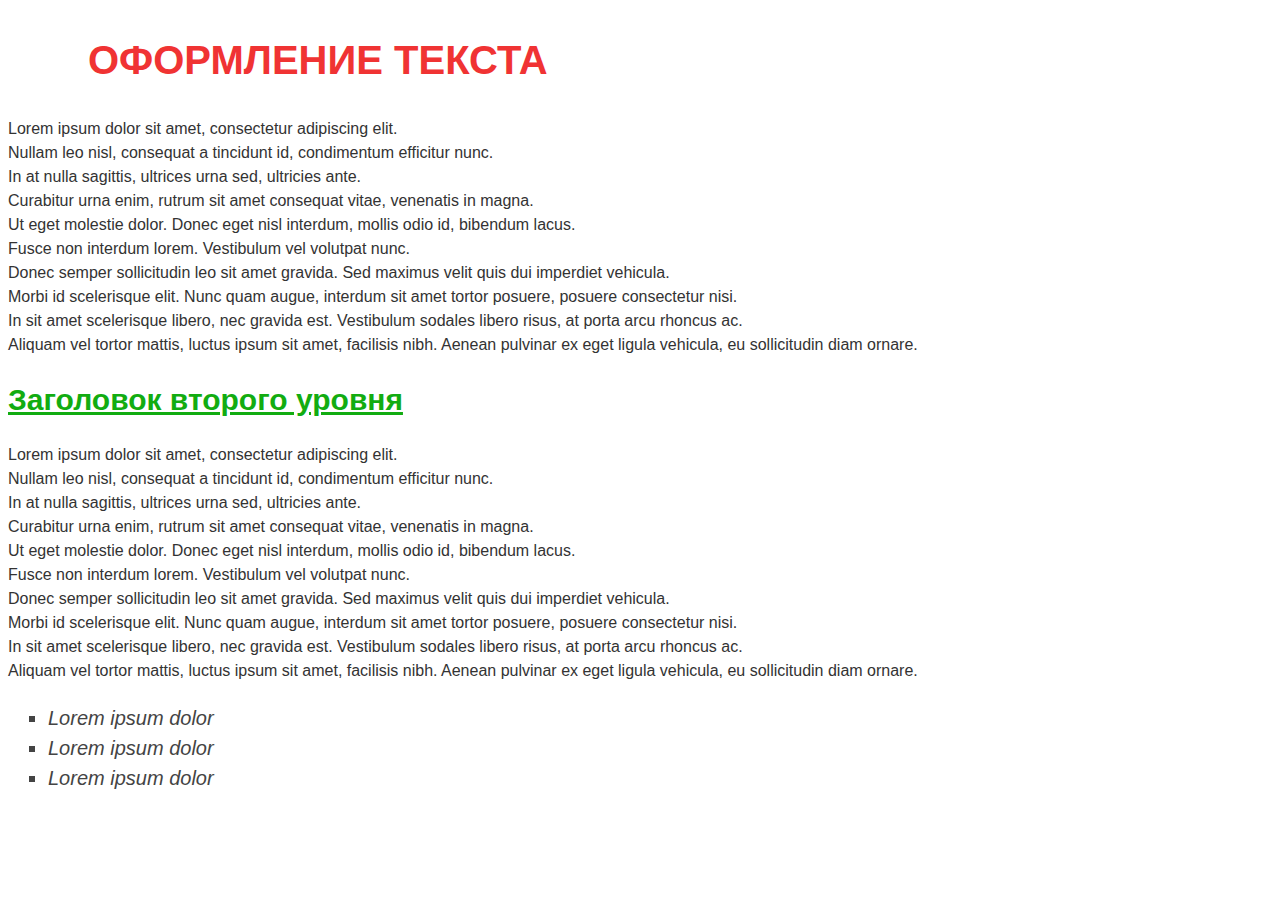
<file: Classwork 1/html/index.html>
<!DOCTYPE html>
<html lang="en">
<head>
    <meta charset="UTF-8">
    <meta name="viewport" content="width=device-width, initial-scale=1.0">
    <link rel="stylesheet" href="../css/style.css" type="text/css" >
    <title>Classwork</title>
</head>
<body>
    <h1 class="title"> Оформление текста </h1>
    <p> 
        Lorem ipsum dolor sit amet, consectetur adipiscing elit.</br>
        Nullam leo nisl, consequat a tincidunt id, condimentum efficitur nunc.</br>
        In at nulla sagittis, ultrices urna sed, ultricies ante.</br> 
        Curabitur urna enim, rutrum sit amet consequat vitae, venenatis in magna.</br>
        Ut eget molestie dolor. Donec eget nisl interdum, mollis odio id, bibendum lacus.</br>
        Fusce non interdum lorem. Vestibulum vel volutpat nunc.</br>
        Donec semper sollicitudin leo sit amet gravida. Sed maximus velit quis dui imperdiet vehicula.</br>
        Morbi id scelerisque elit. Nunc quam augue, interdum sit amet tortor posuere, posuere consectetur nisi.</br>
        In sit amet scelerisque libero, nec gravida est. Vestibulum sodales libero risus, at porta arcu rhoncus ac.</br>
        Aliquam vel tortor mattis, luctus ipsum sit amet, facilisis nibh. Aenean pulvinar ex eget ligula vehicula,
        eu sollicitudin diam ornare.
    </p>
    <h2 class="subtitle" > Заголовок второго уровня</h2>
    <p> 
        Lorem ipsum dolor sit amet, consectetur adipiscing elit.</br>
        Nullam leo nisl, consequat a tincidunt id, condimentum efficitur nunc.</br>
        In at nulla sagittis, ultrices urna sed, ultricies ante.</br> 
        Curabitur urna enim, rutrum sit amet consequat vitae, venenatis in magna.</br>
        Ut eget molestie dolor. Donec eget nisl interdum, mollis odio id, bibendum lacus.</br>
        Fusce non interdum lorem. Vestibulum vel volutpat nunc.</br>
        Donec semper sollicitudin leo sit amet gravida. Sed maximus velit quis dui imperdiet vehicula.</br>
        Morbi id scelerisque elit. Nunc quam augue, interdum sit amet tortor posuere, posuere consectetur nisi.</br>
        In sit amet scelerisque libero, nec gravida est. Vestibulum sodales libero risus, at porta arcu rhoncus ac.</br>
        Aliquam vel tortor mattis, luctus ipsum sit amet, facilisis nibh. Aenean pulvinar ex eget ligula vehicula,
        eu sollicitudin diam ornare.
    </p>
    <ul class="list" >
        <li> Lorem ipsum dolor </li>
        <li> Lorem ipsum dolor </li>
        <li> Lorem ipsum dolor </li>
    </ul>
</body>   
</html>
</file>
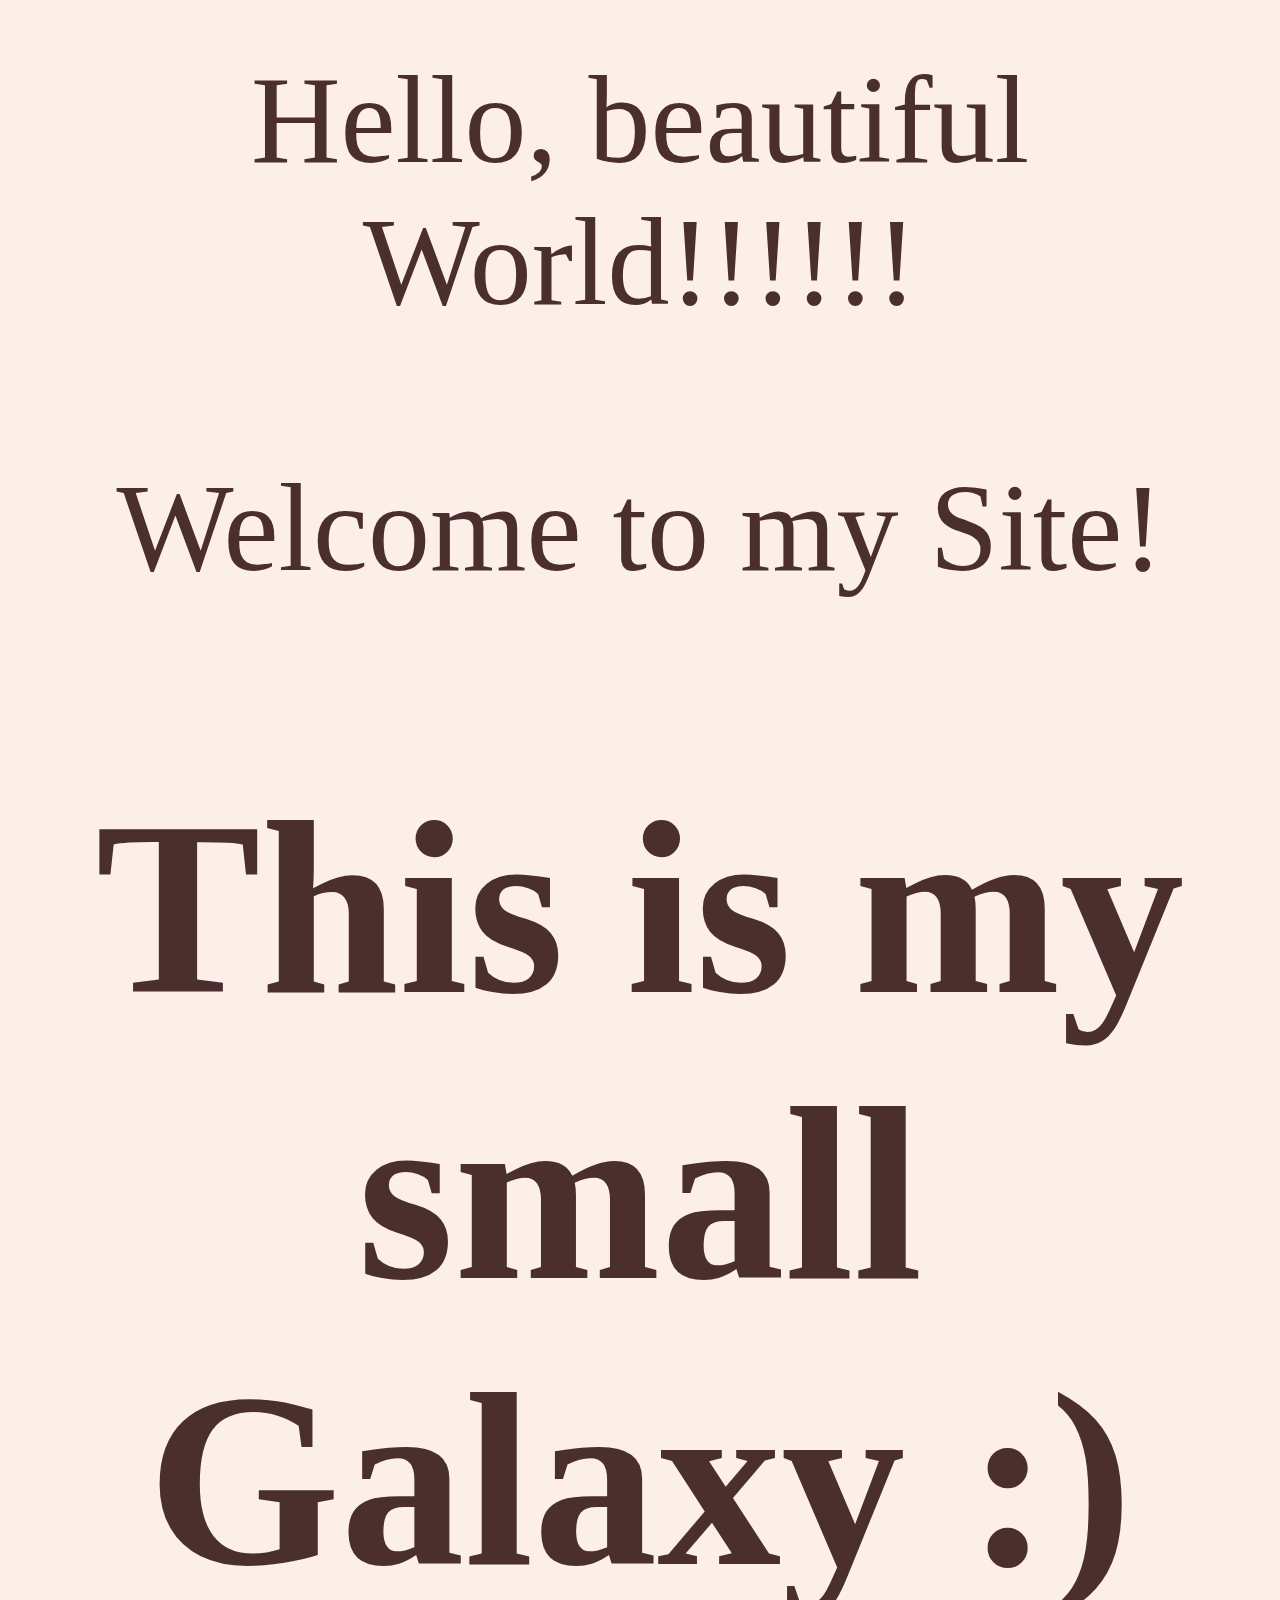
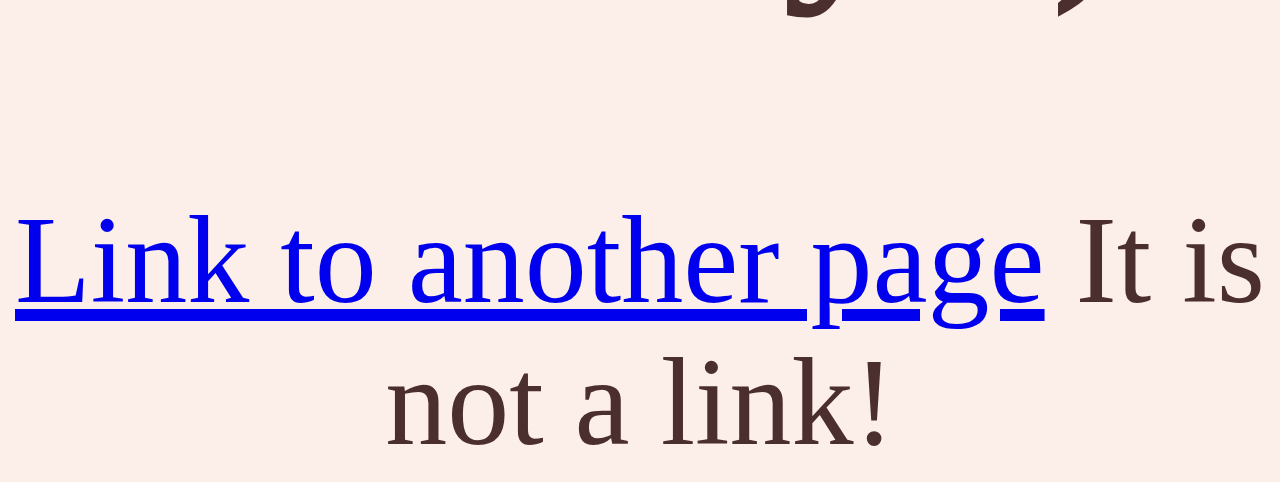
<file: first/html/index.html>
<!DOCTYPE html>
<html lang="en">
<head>
    <meta charset="UTF-8">
    <meta name="viewport" content="width=device-width, initial-scale=1.0">
     <link rel="stylesheet" href="../css/styles.css" type="text/css" >

    <title>Restart</title>
</head>
<body>
    Hello, beautiful World!!!!!!
    <p>Welcome to my Site!</p>
    <h1>This is my small Galaxy :) </h1>
    <a href="http://google.com">Link to another page</a> It is not a link!
</body>
</html>
</file>
<file: Classwork 1/css/style.css>
body {
    font-family: Arial, Helvetica, sans-serif;
    font-size: 16px;
    color: #333;
    line-height: 1.5;
}

.title {
    margin-left:80px;
    margin-top: 30px;
    font-size: 40px;
    color: #f03333;
    text-transform: uppercase;

}

.subtitle {
    font-size: 30px;
    color: #12ac11;
    line-height: 1.2;
    text-decoration: underline;
}

.list {
    font-size: 20px;
    color: #444;
    font-style: italic;
    list-style-type: square;
}
</file>
<file: first/css/styles.css>
body  {
    background-color: #fceee9;
    color: #4b2e2e;
    font-family: Cambria, Cochin, Georgia, Times, 'Times New Roman', serif;
    font-size: 124px;
    text-align: center;
    margin-top: 50px;
}
</file>
